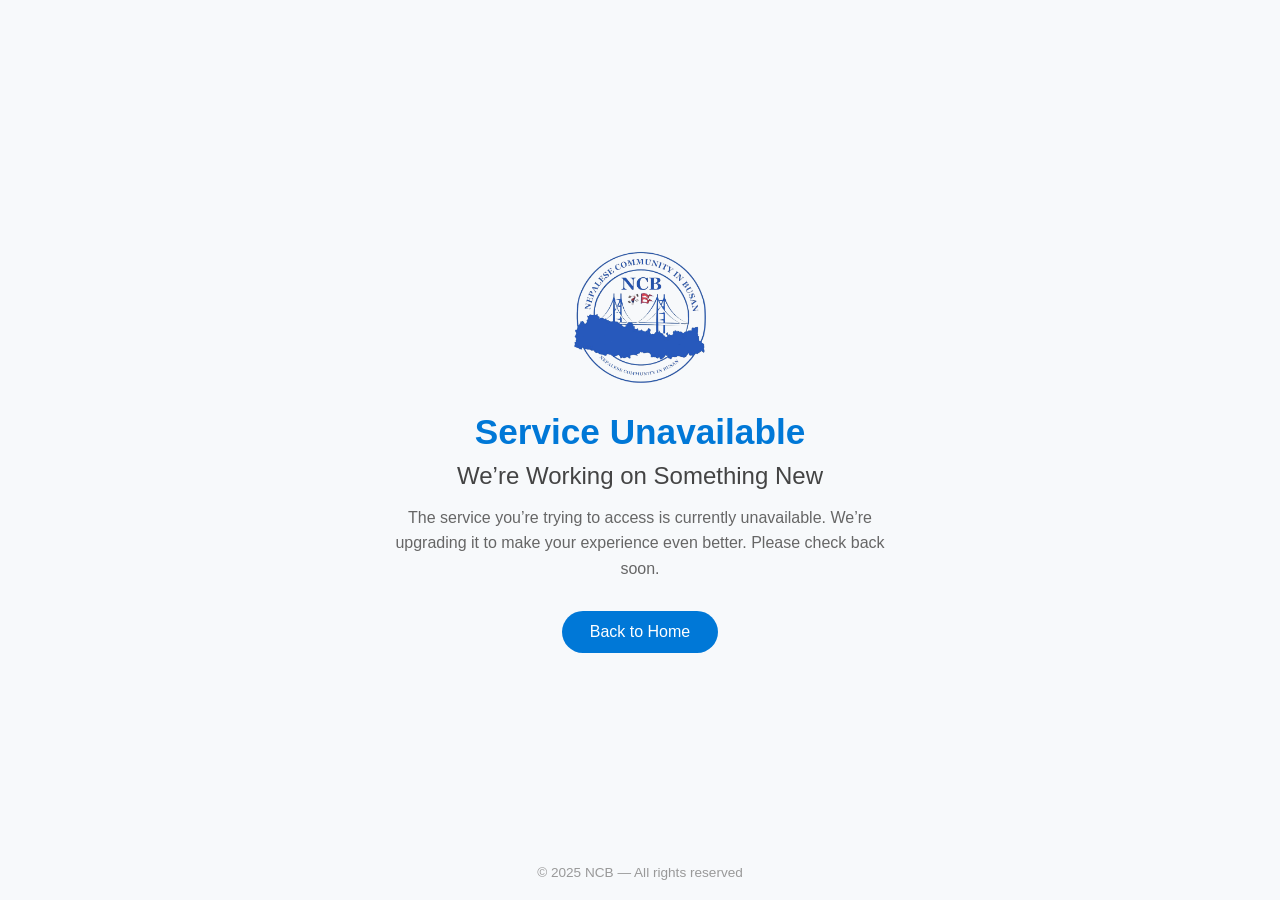
<file: service_unavailable.html>
<!DOCTYPE html>
<html lang="en">
<head>
  <meta charset="UTF-8">
  <meta name="viewport" content="width=device-width, initial-scale=1.0">
  <title>Service Not Available</title>
  <style>
    * {
      margin: 0;
      padding: 0;
      box-sizing: border-box;
      font-family: 'Poppins', sans-serif;
    }

    body {
      background-color: #f7f9fb;
      color: #333;
      display: flex;
      flex-direction: column;
      justify-content: center;
      align-items: center;
      height: 100vh;
      text-align: center;
      padding: 20px;
    }

    .logo {
      width: 140px;
      margin-bottom: 25px;
    }

    h1 {
      font-size: 2.2rem;
      font-weight: 700;
      color: #0078d7;
      margin-bottom: 10px;
    }

    h2 {
      font-size: 1.5rem;
      font-weight: 500;
      margin-bottom: 15px;
      color: #444;
    }

    p {
      max-width: 500px;
      color: #666;
      font-size: 1rem;
      margin-bottom: 30px;
      line-height: 1.6;
    }

    a {
      display: inline-block;
      background-color: #0078d7;
      color: #fff;
      text-decoration: none;
      padding: 12px 28px;
      border-radius: 30px;
      font-weight: 500;
      transition: background 0.3s ease;
    }

    a:hover {
      background-color: #005bb5;
    }

    footer {
      position: absolute;
      bottom: 20px;
      font-size: 0.85rem;
      color: #999;
    }

    @media (max-width: 600px) {
      h1 {
        font-size: 1.8rem;
      }
      h2 {
        font-size: 1.3rem;
      }
      p {
        font-size: 0.95rem;
      }
      .logo {
        width: 80px;
      }
    }
  </style>
</head>
<body>

  <img src="/assests/Images/NCB_logo.png" alt="NCB Logo" class="logo">

  <h1>Service Unavailable</h1>
  <h2>We’re Working on Something New</h2>
  <p>
    The service you’re trying to access is currently unavailable.  
    We’re upgrading it to make your experience even better.  
    Please check back soon.
  </p>

  <a href="index.html">Back to Home</a>

  <footer>© 2025 NCB — All rights reserved</footer>

</body>
</html>
</file>
